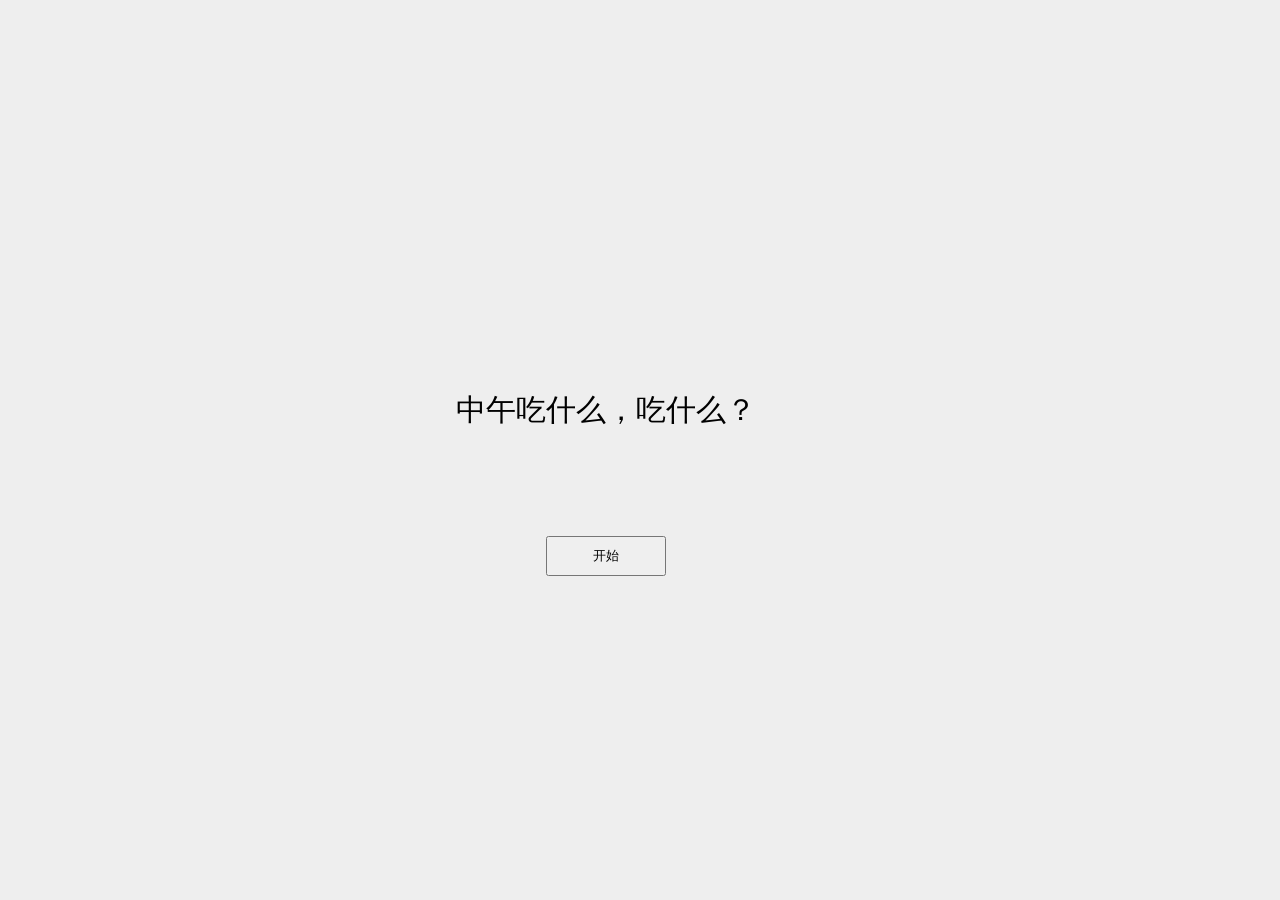
<file: index.html>
<!DOCTYPE html>
<html>
  <head>
    <meta charset="UTF-8" />
    <title>中午吃什么</title>
    <meta name="keywords" content="中午吃什么" />
    <meta name="description" content="中午吃什么" />
    <link rel="stylesheet" href="./css/index.css" />
    <link rel="icon" href="favicon.ico" mce_href="favicon.ico" type="image/x-icon">
  </head>

  <body>
    <div id="wrapper">
      <h1>
        中午吃什么，吃什么？
        <br />
        <br />
        <b style="color: #ff9733" id="what"></b>
      </h1>
      <input type="button" value="开始" id="start" />
      <input type="button" value="开始" id="stop" style="display: none" />
      <br />
      <textarea
        type="button"
        disabled
        value="地址："
        id="showFoodInAddress"
        style="display: none"
      >
      </textarea>
    </div>
    <script src="./js/jquery-3.2.1.min.js"></script>
    <script src="./json/index.json"></script>
    <script src="./js/index.js"></script>
  </body>
</html>
</file>
<file: css/index.css>
html {
  overflow: hidden;
  height: 100%;
}

body {
  position: relative;
  overflow: hidden;
  margin: 0;
  padding: 0;
  width: 100%;
  height: 100%;
  background: #eee;
  font-family: "微软雅黑";
}

#wrapper {
  position: absolute;
  top: 50%;
  left: 50%;
  margin-top: -60px;
  margin-left: -30vw;
  width: 60vw;
  max-width: 700px;
  height: 120px;
  text-align: center;
}

#wrapper h1 {
  margin: 0 0 20px;
  padding: 0;
  font-weight: 300;
  font-size: 30px;
  height: 126px;
  overflow: hidden;
}

#wrapper h1 b {
  font-weight: 700;
  overflow: hidden;
}

#start {
  width: 120px;
  height: 40px;
  +margin-left: 260px;
  vertical-align: middle;
  font-family: "微软雅黑";
  cursor: pointer;
}

#stop {
  display: none;
  width: 120px;
  height: 40px;
  vertical-align: middle;
  font-family: 微软雅黑;
  cursor: pointer;
}

#showFoodInAddress {
  display: none;
  width: 100%;
  height: 100px;
  vertical-align: middle;
  font-family: 微软雅黑;
  cursor: pointer;
  border: none;
  font-size: 18px;
  margin-top: 28px;
  text-align: center;
}

#cfg {
  color: #666;
  text-shadow: 1px 1px 1px #eee;
  font-size: 12px;
  cursor: pointer;
}
.temp {
  position: absolute;
  z-index: -1;
  color: #777;
}

#popbox {
  position: absolute;
  top: 50%;
  left: 50%;
  margin-top: -140px;
  margin-left: -210px;
  padding: 0 10px;
  width: 400px;
  height: 280px;
  -webkit-border-radius: 7px;
  -moz-border-radius: 7px;
  border-radius: 7px;
  background: #fff;
  -webkit-box-shadow: 0 0 22px #333, inset 0 -3px 7px #ddd;
  -moz-box-shadow: 0 0 22px #333, inset 0 -3px 7px #ddd;
  box-shadow: 0 0 22px #333, inset 0 -3px 7px #ddd;
  +border: 1px solid #666;
}

#ok {
  float: right;
  margin: -3px 0 0;
  color: #666;
  cursor: pointer;
  width: 50px;
  height: 22px;
}

#weibo {
  position: absolute;
  bottom: 15px;
  right: 15px;
}
</file>
